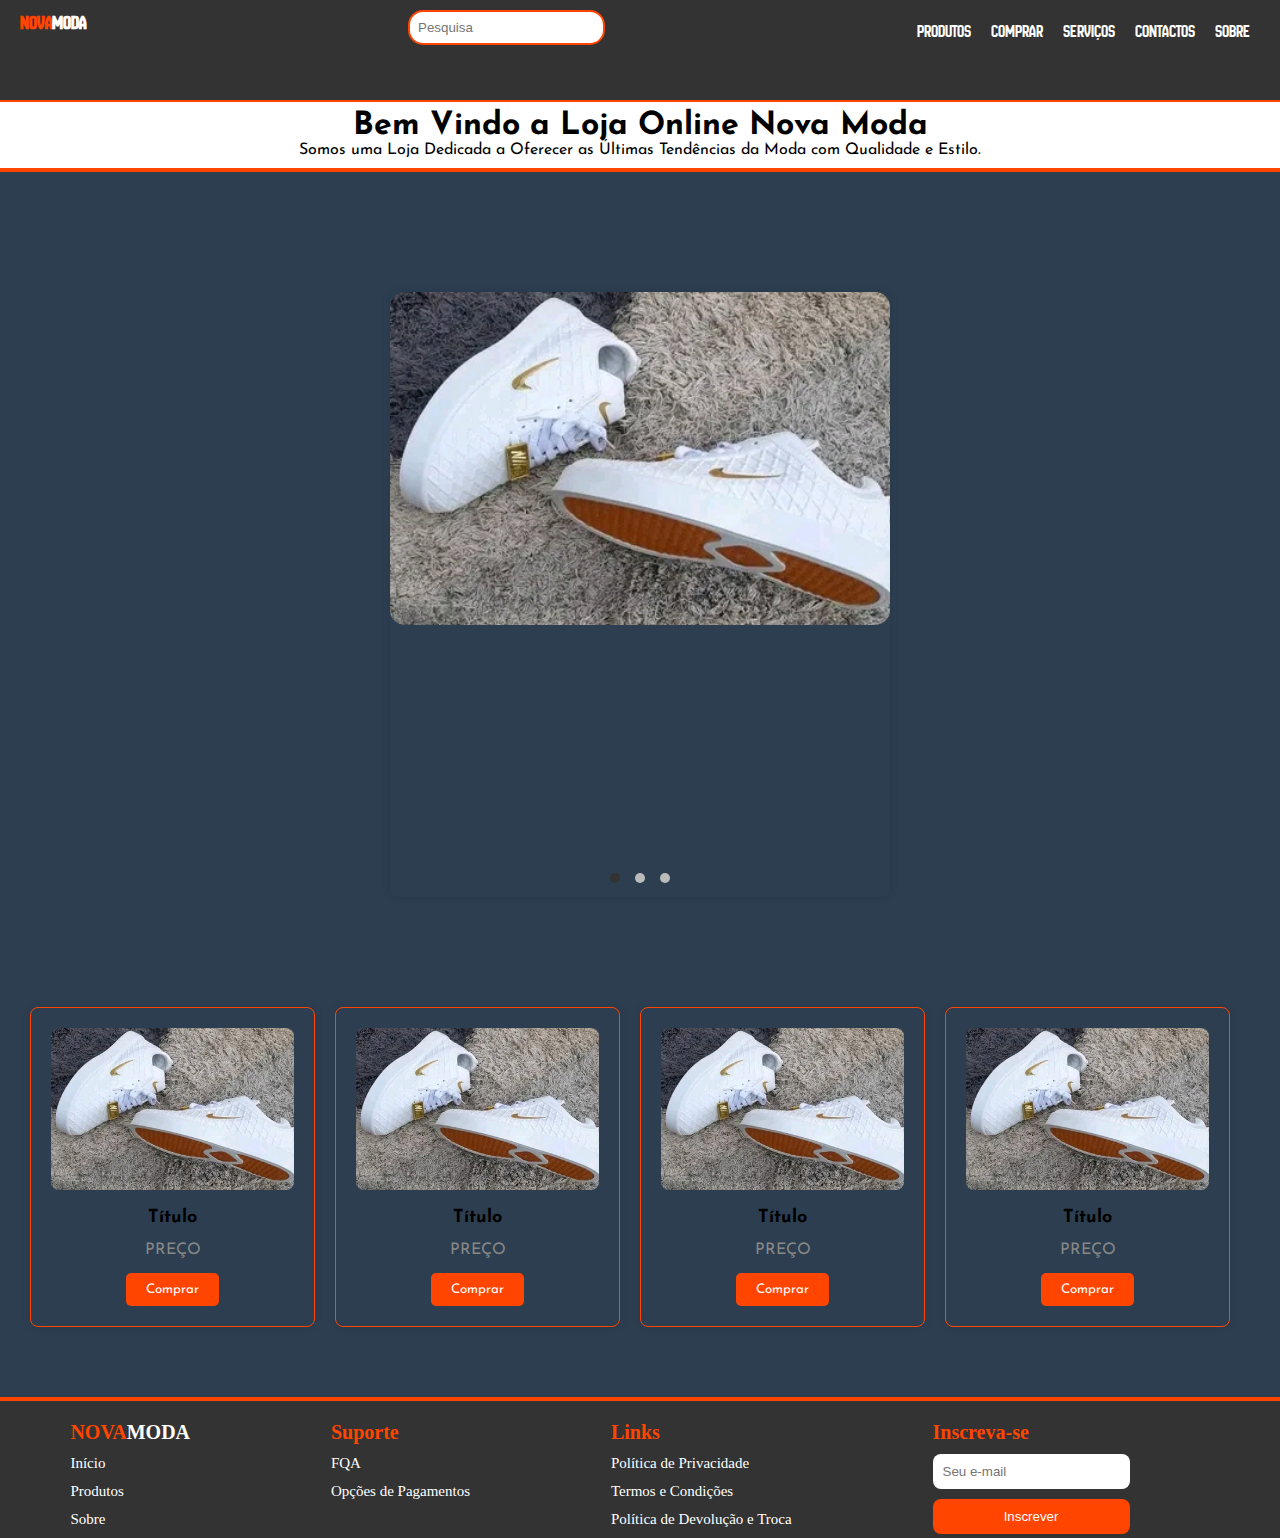
<file: index.html>
<!DOCTYPE html>
<html lang="pt-BR">

<head>
  <meta charset="UTF-8">
  <meta name="viewport" content="width=device-width, initial-scale=1">
  <link rel="preconnect" href="https://fonts.googleapis.com">
  <link rel="preconnect" href="https://fonts.gstatic.com" crossorigin>
  <link href="https://fonts.googleapis.com/css2?family=Gupter:wght@400;500;700&family=Josefin+Sans:ital,wght@0,100..700;1,100..700&family=New+Amsterdam&display=swap" rel="stylesheet">
  <link rel="stylesheet" href="https://cdnjs.cloudflare.com/ajax/libs/font-awesome/6.0.0-beta3/css/all.min.css">
  <link rel="stylesheet" href="style.css">
  <title>Nova Moda</title>

</head>

<body>
  <div class="container">
    <header id="header">

      <div class="flex">
        <div class="logo">
          <a href="#">
            <h1> NOVA <span> MODA</span></h1>
          </a>
        </div>
        <div class="in">
          
           <input type="search" name="Buscar" placeholder="Pesquisa ">
         
        </div>
        <div class="menu-lateral" id="menuLateral">

          <span class="fechar-btn" onclick="fecharMenu()">&times;</span>

          <nav>
            <ul>

              <li><a href="Produtos.html">
                  <i class="fas fa-box"></i>Produtos</a></li>
              <li> <a href="#"><i class="fas fa-shopping-cart"></i>Comprar</a></li>
              <li><a href="#"><i class="fas fa-cogs"></i>Serviços</a> </li>
              <li> <a href="#"><i class="fas fa-envelope"></i>Contactos</a>
              </li>
              <li> <a href="#"><i class="fas fa-info-circle"></i>Sobre</a> </li>


              <div class="rede">
                <li><a href="#" target="_blank" aria-label="Facebook">
                    <button><i class="fab fa-facebook-f"></button></i></a></li>

                <li><a href="https://twitter.com" target="_blank" aria-label="Twitter"><button><i class="fab fa-twitter"></i></button></a></li>
                <li><a href="#" target="_blank" aria-label="Instagram"><button><i class="fab fa-instagram"></i></button></a></li>
                  <li><a href="#" target="_blank" aria-label="whatsapp"><button>  <i class="fab fa-whatsapp"></i> </button></a></li>
          
              </div>

            </ul>
          </nav>

        </div>
        <div class="menu">
        <span class="abrir-menu" onclick="abrirMenu()">&#9776;</span>
</div>

      </div>
    </header>
      <section>
        <h1>Bem Vindo a Loja Online Nova Moda</h1>
          <p>Somos uma Loja Dedicada a Oferecer as Últimas Tendências da Moda com Qualidade e Estilo.</p>
      </section>
      
      



    <div class="content">

      <div class="carousel">
        <div class="carousel-images">
          <div class="carousel-image"><img src="fb3.jpg" alt="Produto 1"></div>
          <div class="carousel-image"><img src="fb3.jpg" alt="Produto 2"></div>
          <div class="carousel-image"><img src="fb1.jpg" alt="Produto 3"></div>
        </div>
        <div class="carousel-dots">
          <span class="carousel-dot"></span>
          <span class="carousel-dot"></span>
          <span class="carousel-dot"></span>
        </div>
      </div>

      <div class="produt">
        <ul>
        <div class="pro">
          <img src="fb3.jpg" alt="imagem">
          <h1>Título</h1>
          <span>PREÇO</span>
          <a href="#"><button>Comprar</button></a>
        </div>
       </ul>
          <ul>
        <div class="pro">
          <img src="fb3.jpg" alt="imagem">
          <h1>Título</h1>
          <span>PREÇO</span>
          <a href="#"><button>Comprar</button></a>
        </div>
       </ul>
          <ul>
            <div class="pro">
              <img src="fb3.jpg" alt="imagem">
              <h1>Título</h1>
              <span>PREÇO</span>
              <a href="#"><button>Comprar</button></a>
            </div>
          </ul>
             <ul>
               <div class="pro">
                 <img src="fb3.jpg" alt="imagem">
                 <h1>Título</h1>
                 <span>PREÇO</span>
                 <a href="#"><button>Comprar</button></a>
               </div>
             </ul>
      
      </div>
    </div>
<footer class="footer">
  <div class="footer-content">
    <ul>
      <h1>NOVA <span>MODA</span></h1>
      <li><a href="#">Início</a></li>
      <li><a href="#">Produtos</a></li>
      <li><a href="#">Sobre</a></li>
    </ul>

    <ul>
      <h2>Suporte</h2>
      <li><a href="#">FQA</a></li>
      <li><a href="#">Opções de Pagamentos</a></li>
    </ul>

    <ul>
      <h2>Links</h2>
      <li><a href="/politica-privacidade">Política de Privacidade</a></li>
      <li><a href="/termos-condicoes">Termos e Condições</a></li>
      <li><a href="/politica-devolucao">Política de Devolução e Troca</a></li>
    </ul>

    <ul>
      <div class="footer-newsletter">
        <h2>Inscreva-se</h2>
        <form id="newsletter-form">
          <input type="email" name="email" placeholder="Seu e-mail" required>
          <button type="submit">Inscrever</button>
        </form>
      </div>
    </ul>
  </div>
</footer>

  
  </div>

  <script>
    function abrirMenu() {
      document.getElementById("menuLateral").style.width = "250px";
    }

    function fecharMenu() {
      document.getElementById("menuLateral").style.width = "0";
    }
  </script>

  <script>
    const carouselImages = document.querySelector('.carousel-images');
    const dots = document.querySelectorAll('.carousel-dot');
    let currentIndex = 0;
    const totalSlides = dots.length;

    function showSlide(index) {
      const offset = -index * 100;
      carouselImages.style.transform = `translateX(${offset}%)`;
      dots.forEach(dot => dot.classList.remove('active'));
      dots[index].classList.add('active');
    }

    function nextSlide() {
      currentIndex = (currentIndex + 1) % totalSlides;
      showSlide(currentIndex);
    }

    dots.forEach((dot, index) => {
      dot.addEventListener('click', () => {
        currentIndex = index;
        showSlide(currentIndex);
      });
    });

    setInterval(nextSlide, 3000); // Muda o slide a cada 3 segundos

    showSlide(currentIndex); // Exibe o slide inicial
  </script>
</body>

</html>
</file>
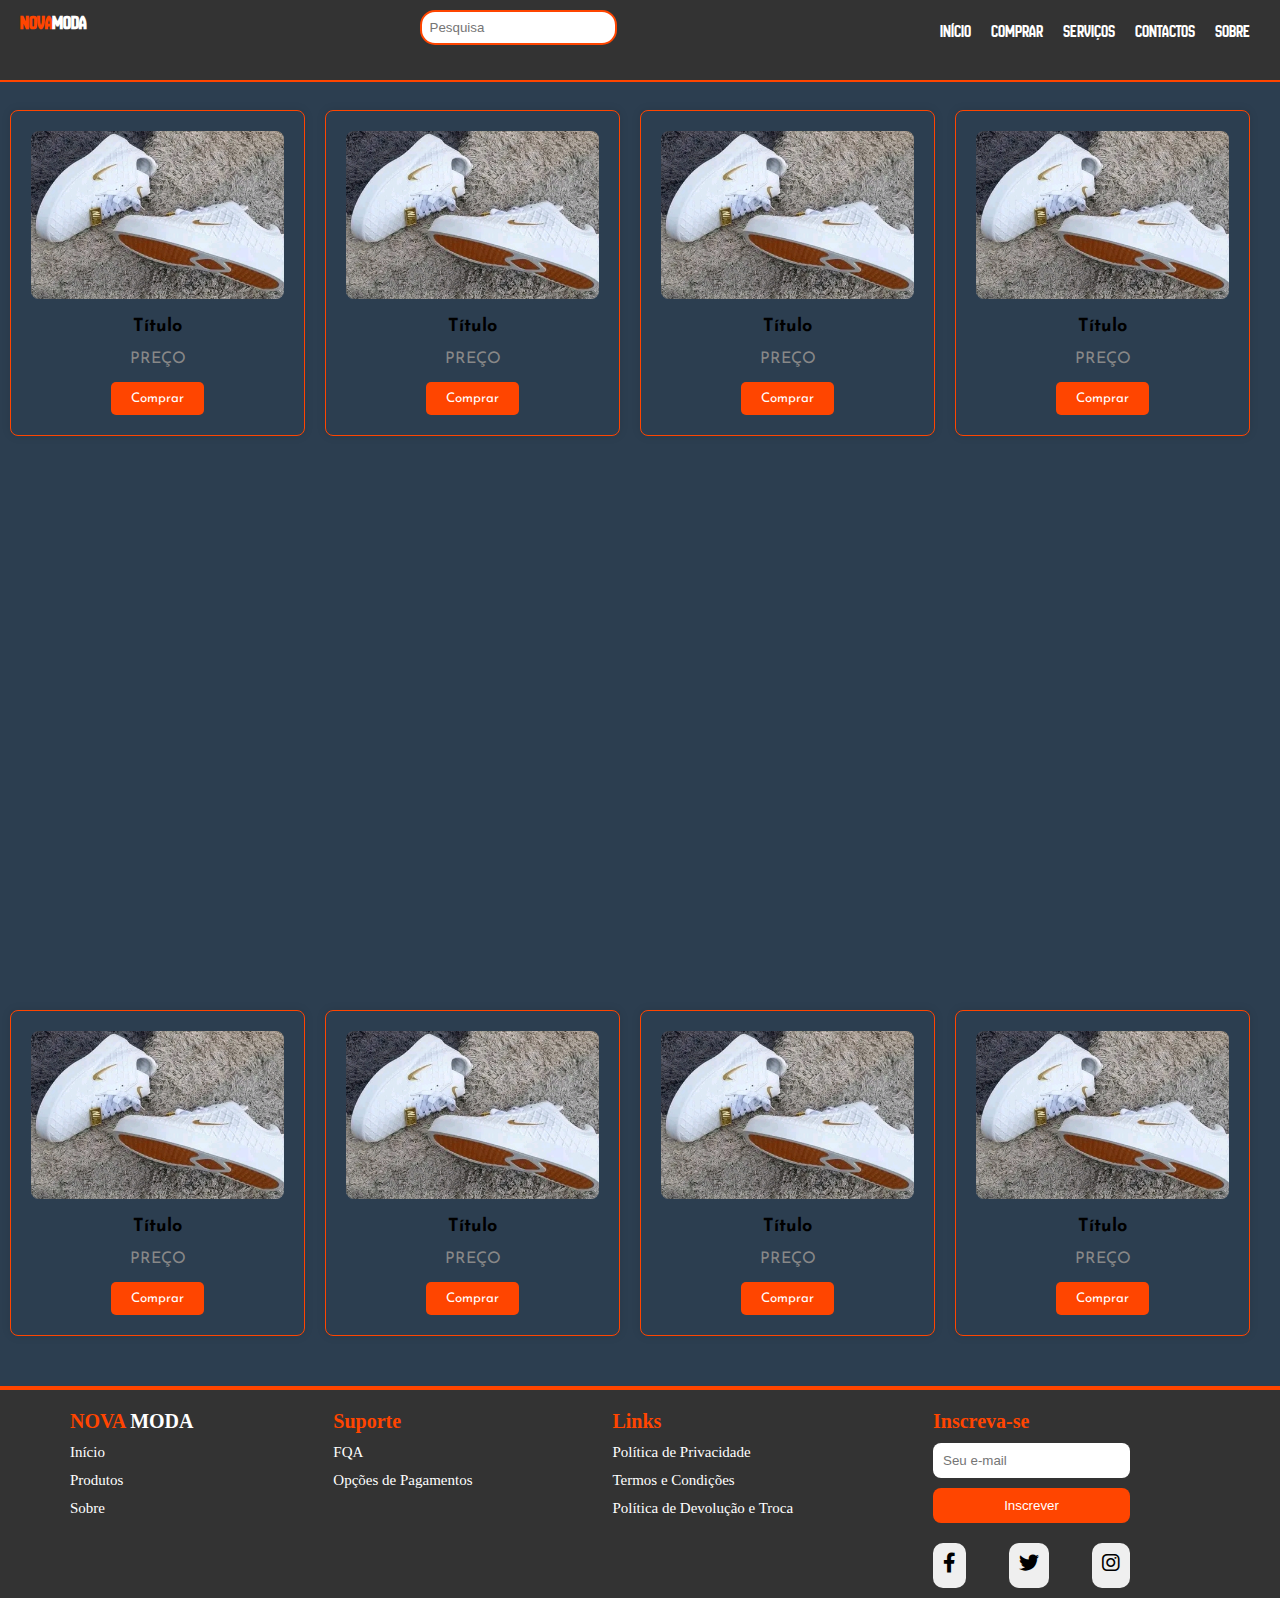
<file: Produtos.html>
<!DOCTYPE html>
<html lang="pt-BR">

<head>
  <meta charset="UTF-8">
  <meta name="viewport" content="width=device-width, initial-scale=1">
  <link rel="preconnect" href="https://fonts.googleapis.com">
  <link rel="preconnect" href="https://fonts.gstatic.com" crossorigin>
  <link href="https://fonts.googleapis.com/css2?family=Gupter:wght@400;500;700&family=Josefin+Sans:ital,wght@0,100..700;1,100..700&family=New+Amsterdam&display=swap" rel="stylesheet">
  <link rel="stylesheet" href="https://cdnjs.cloudflare.com/ajax/libs/font-awesome/6.0.0-beta3/css/all.min.css">
  <link rel="stylesheet" href="style.css">
  <title>Nova Moda</title>

</head>

<body>
  <div class="container">
    <header id="header">

      <div class="flex">
        <div class="logo">
          <a href="#">
            <h1> NOVA <span> MODA</span></h1>
          </a>
        </div>
        <div class="in">
          
           <input type="search" name="Buscar" placeholder="Pesquisa ">
         
        </div>
        <div class="menu-lateral" id="menuLateral">

          <span class="fechar-btn" onclick="fecharMenu()">&times;</span>

          <nav>
            <ul>

              <li><a href="index.html">
                <i class="fas fa-home"></i>Início</a></li>
              <li> <a href="#"><i class="fas fa-shopping-cart"></i>Comprar</a></li>
              <li><a href="#"><i class="fas fa-cogs"></i>Serviços</a> </li>
              <li> <a href="#"><i class="fas fa-envelope"></i>Contactos</a>
              </li>
              <li> <a href="#"><i class="fas fa-info-circle"></i>Sobre</a> </li>


              <div class="rede">
                <li><a href="#" target="_blank" aria-label="Facebook">
                    <button><i class="fab fa-facebook-f"></button></i></a></li>

                <li><a href="https://twitter.com" target="_blank" aria-label="Twitter"><button><i class="fab fa-twitter"></i></button></a></li>
                <li><a href="#" target="_blank" aria-label="Instagram"><button><i class="fab fa-instagram"></i></button></a></li>
              </div>

            </ul>
          </nav>

        </div>
        <div class="menu">
        <span class="abrir-menu" onclick="abrirMenu()">&#9776;</span>
</div>

      </div>
    </header>
    
          <div class="produt">
        <ul>
        <div class="pro">
          <img src="fb3.jpg" alt="imagem">
          <h1>Título</h1>
          <span>PREÇO</span>
          <a href="#"><button>Comprar</button></a>
        </div>
       </ul>
          <ul>
        <div class="pro">
          <img src="fb3.jpg" alt="imagem">
          <h1>Título</h1>
          <span>PREÇO</span>
          <a href="#"><button>Comprar</button></a>
        </div>
       </ul>
          <ul>
            <div class="pro">
              <img src="fb3.jpg" alt="imagem">
              <h1>Título</h1>
              <span>PREÇO</span>
              <a href="#"><button>Comprar</button></a>
            </div>
          </ul>
             <ul>
               <div class="pro">
                 <img src="fb3.jpg" alt="imagem">
                 <h1>Título</h1>
                 <span>PREÇO</span>
                 <a href="#"><button>Comprar</button></a>
               </div>
             </ul>
      
      </div>
    </div>
      <div class="produt">
        <ul>
        <div class="pro">
          <img src="fb3.jpg" alt="imagem">
          <h1>Título</h1>
          <span>PREÇO</span>
          <a href="#"><button>Comprar</button></a>
        </div>
       </ul>
          <ul>
        <div class="pro">
          <img src="fb3.jpg" alt="imagem">
          <h1>Título</h1>
          <span>PREÇO</span>
          <a href="#"><button>Comprar</button></a>
        </div>
       </ul>
          <ul>
            <div class="pro">
              <img src="fb3.jpg" alt="imagem">
              <h1>Título</h1>
              <span>PREÇO</span>
              <a href="#"><button>Comprar</button></a>
            </div>
          </ul>
             <ul>
               <div class="pro">
                 <img src="fb3.jpg" alt="imagem">
                 <h1>Título</h1>
                 <span>PREÇO</span>
                 <a href="#"><button>Comprar</button></a>
               </div>
             </ul>
      
      </div>
    </div>

    <footer class="footer">
      <div class="footer-content">
        <ul>
          <h2>NOVA <span>MODA</span></h2>
          <li><a href="#">Início </a></li>
          <li><a href="#">Produtos</a></li>
          <li><a href="#">Sobre</a></li>

        </ul>

        <ul>
          <h2>Suporte</h2>
          <li><a href="#">FQA</a></li>
          <li><a href="#">Opções de Pagamentos</a></li>
        </ul>

        <ul>
          <h2>Links</h2>

          <li><a href="/politica-privacidade">Política de Privacidade</a></li>
          <li><a href="/termos-condicoes">Termos e Condições</a></li>
          <li><a href="/politica-devolucao">Política de Devolução e Troca</a></li>

        </ul>



        <ul>
          <div class="footer-newsletter">
            <h2>Inscreva-se</h2>
            <form action="/subscribe" method="post">
              <input type="email" name="email" placeholder="Seu e-mail" required>
              <button type="submit">Inscrever</button>
            </form>
          </div>
          <div class="red">

          <li><a href="#" target="_blank" aria-label="Facebook">
              <button><i class="fab fa-facebook-f"></button></i></a></li>

          <li><a href="https://twitter.com" target="_blank" aria-label="Twitter"><button><i class="fab fa-twitter"></i></button></a></li>
          <li><a href="#" target="_blank" aria-label="Instagram"><button><i class="fab fa-instagram"></i></button></a></li>
</div>
        </ul>
      </div>
      
    </footer>
  </div>

  <script>
    function abrirMenu() {
      document.getElementById("menuLateral").style.width = "250px";
    }

    function fecharMenu() {
      document.getElementById("menuLateral").style.width = "0";
    }
  </script>

  <script>
    const carouselImages = document.querySelector('.carousel-images');
    const dots = document.querySelectorAll('.carousel-dot');
    let currentIndex = 0;
    const totalSlides = dots.length;

    function showSlide(index) {
      const offset = -index * 100;
      carouselImages.style.transform = `translateX(${offset}%)`;
      dots.forEach(dot => dot.classList.remove('active'));
      dots[index].classList.add('active');
    }

    function nextSlide() {
      currentIndex = (currentIndex + 1) % totalSlides;
      showSlide(currentIndex);
    }

    dots.forEach((dot, index) => {
      dot.addEventListener('click', () => {
        currentIndex = index;
        showSlide(currentIndex);
      });
    });

    setInterval(nextSlide, 3000); // Muda o slide a cada 3 segundos

    showSlide(currentIndex); // Exibe o slide inicial
  </script>
</body>

</html>
</file>
<file: style.css>
/* Reset básico */
* {
    margin: 0;
    padding: 0;
    box-sizing: border-box;
}

/* HTML e Body devem ocupar 100% da altura */
html, body {
    background: #2C3E50;
    height:100%;
    font-family: 'Josefin Sans', sans-serif;
}

/* Container principal para todo o conteúdo */
.container {
    display: flex;
    flex-direction: column;
    min-height: 100vh;
justify-content: space-between;
  
}

/* O conteúdo principal deve expandir para ocupar o máximo de espaço possível */
.content {
    flex: 1;
    height: 400vh;
    padding: 20px;
}

/* Estilização do cabeçalho e rodapé */

header{
    background-color: #333;
  font-family: "New Amsterdam", sans-serif;
position: fixed;
  top: 0;
      z-index: 1000;
   width: 100%;
    color: white;
   padding: 10px 0;
    border-bottom:2px solid orangered;
}

.conteiner {
    max-width: 1200px;
    margin: 0 auto;
    padding: 0 20px;
}

.flex {
    display:flex;
    justify-content: space-between;
   
}

.logo h1 {
    margin: 0 20px;
    display:flex;
    font-size:20px;
color: orangered;
  
}
.logo span{
  color: white;
}
.in input{
 padding: 8px;
 border: none;
  border-radius: 15px;
     border: 
    2px solid orangered;
}
.logo a {
  text-decoration:none;

  
}
.menu-lateral{
  
}
nav ul {
    list-style-type: none;
    margin: 0;
    padding: 0;
    display: flex;
  
}

  nav ul li  {

padding: 10px;

    
  }

nav ul li a {
    color: white;
    text-decoration: none;
  font-size: 18px;
    
  }

section{
    text-align: center;
  margin-top:100px;
    padding: 10px;
    background-color: white;
    border: none;
       border-bottom:4px solid orangered;
}

  .menu-lateral  i{
    display: none;
  }

.fechar-btn,.rede button
{
  display:none;
}

 .menu{
   display: none;
 }
  
  



/* Estilização dos produtos */
.produt {
    display: grid;
    grid-template-columns: repeat(4, 1fr);

    margin-top:100px;
    padding: 10px;
   

  
}
.produt ul{
  margin-bottom: 40px;
  margin-right: 20px;
}
.pro {
    background-color:transparent;
    border: 1px solid orangered;
    border-radius: 8px;
    padding: 20px;
    text-align: center;
    box-shadow: 0px 0px 10px rgba(0, 0, 0, 0.1);
    
}

.pro img {
    max-width: 100%;
    border-radius: 8px;
}

.pro h1 {
    font-size: 18px;
    margin: 15px 0;
}

.pro span {
    font-size: 16px;
    color: #888;
    margin-bottom: 15px;
    display: block;
}

.pro button {
    padding: 10px 20px;
    background-color: orangered;
    color: white;
    border: none;
    cursor: pointer;
    border-radius: 5px;
    font-family: 'Josefin Sans', sans-serif;
}


.pro button:hover {
    background-color: #555;
}

/* Estilização do rodapé */
.footer {
    background-color: #333;
    color: white;
    text-align: left;
    width: 100%;
position: relative;
 font-family: "Lora", serif; 
  border-top:4px solid orangered;
  
}

.footer-content {
    display: flex;
    margin-top:20px;
    justify-content: space-around;
    max-width: 1200px;
}

.footer h2 {
    font-size:20px;
    margin-bottom: 10px;
   color: orangered;
  
}
.footer h1{  margin-bottom:10px;
    display:flex;
    font-size:20px;
color: orangered;
  
}
.footer span{
    color: white;
  
}
.footer ul {
    list-style-type: none;
    padding: 0;
}

.footer ul li {
    margin-bottom: 10px;
}

.footer ul li a {
    color: white;
    text-decoration: none;
font-size: 10px;
  
}

.footer ul li a:hover {
    text-decoration: underline;
}
  


.footer ul li a {
    color: white;
    font-size: 15px;
    text-decoration: none;
}

.footer ul.social-media li a:hover {
    color: #f90; /* Altere a cor ao passar o mouse sobre o ícone */
}
  .footer-newsletter form {
      display: flex;
      flex-direction: column;
    }

    .footer-newsletter input {
      padding: 10px;
      margin-bottom: 10px;
     border-radius: 8px;
      border: none;
   
      
    }

    .footer-newsletter button {
      padding: 10px;
      background-color: orangered;
      color: #fff;
      border: none;
      cursor: pointer;
      border-radius: 8px;
    }
.red{
  display: flex;
  margin-top:20px;
  justify-content:space-between;
  border: none;
}
.red i  {
       color:black;
            font-size: 20px;
            margin-bottom: 5px;
        padding: 10px;
        border: none;
          border-radius:15px;
            
}
       
       

.red button{
  border: none;
  border-radius:10px;
  
}
    .carousel {
            position: relative;
            width: 100%;
            max-width: 500px;
            margin: auto;
            margin-top: 100px;
          
            overflow: hidden;
            border-radius: 8px;
            box-shadow: 0 0 10px rgba(0, 0, 0, 0.1);
        }
        .carousel-images {
            display: flex;
            transition: transform 0.5s ease-in-out;
        }
        .carousel-image {
            min-width: 100%;
            box-sizing: border-box;
        }
        .carousel img {
            width: 100%;
            border-radius: 15px;
        }
        .carousel-dots {
            position: absolute;
            bottom: 10px;
            width: 100%;
            text-align: center;
        }
        .carousel-dot {
            display: inline-block;
            width: 10px;
            height: 10px;
            margin: 0 5px;
            background-color: #bbb;
            border-radius: 50%;
            cursor: pointer;
        }
        .carousel-dot.active {
            background-color: #333;
        }
        
        
        
        
        
        
       /* Responsivo */
   @media (max-width: 768px) {
       
    /* Estilo para o menu lateral */
.menu-lateral  {
    height: 90%;
    width: 0;
    position:fixed;
    top: 0;
    right: 0;
    background-color: #333;
    overflow-x: hidden;
    transition: 0.5s;
    padding-top: 60px;
    z-index: 1000;
    border-top:4px solid orangered;
   border-bottom:4px solid orangered;
}

.menu-lateral nav ul {
    list-style-type: none;
    padding: 0;
    margin: 0;
    display: block;
}

.menu-lateral nav ul li a {
    padding: 10px 15px;
   
    text-decoration: none;
    font-size: 18px;
    color: white;
    display:block;
    transition: 0.2s;
}

.menu-lateral nav ul  li {
  margin-bottom: 10px;
  
}
.menu-lateral  i  {
           
            font-size:18px;
            margin-bottom: 5px;
        display: inline-block;
        padding: 10px;
}
        
    .menu-lateral a:hover {
        background-color:orangered;
     
    }
.fechar-btn {
    position: absolute;
    top: 10px;
    align-items: center;
    font-size: 50px;
    color: white;
    cursor: pointer;
    display: flex;

}

.rede{
  display: Flex;
}
.rede button{
  border-radius: 10px;
 border:none;
  background: white;
  display: flex;
}
.rede:hover{
  background:none;
}



    /* Estilo para o menu lateral */
   
    /* Estilo do cabeçario */
  .menu{
  display: flex;
     font-size: 30px;
    color: white;
    margin: 0 10px 0;
  }    

       .logo h1{
    margin: 0;
    font-size: 18px;
color: orangered;
  
}
.logo span{
  color: white;
}
.logo a {
  text-decoration:none;
}
  
  .logo{
    display:flex;
  }
  
        .logo h1 {
    margin: 0 10px;
    font-size: 10px;
color: orangered;
    
      }
    
    .in input{
  padding:8px;
 margin: 0 15px;
  border-radius: 15px;
}

   
       /* Estilo do cabeçario */ 
  
  
        
    /* Estilo Rodapé */
      .footer-content {
        flex-direction: column;
        align-items: center;
     text-align: center;
      }
  


.footer h2 {
    font-size:18px;
    margin-bottom: 10px;
    color:orangered;
}

  

  .menu-lateral{
    display: flex;
  }

  .logo h1 {
 font-size:20px;
  
}

.produt {
    display: grid;
    grid-template-columns: repeat(2, 1fr);
}
}
</file>
